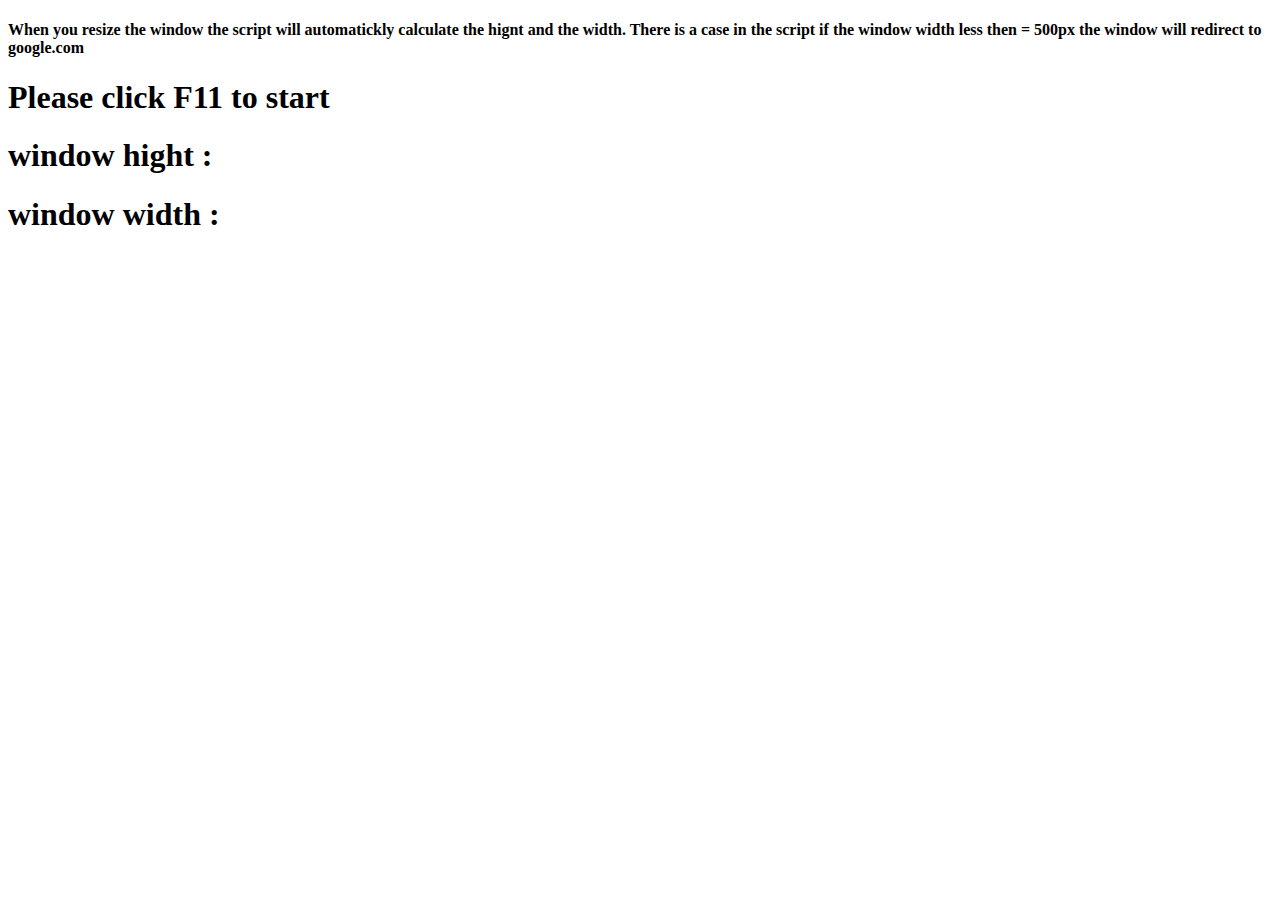
<file: index.html>
<!doctype html>
<html lang="en">

<head>
    <!-- Required meta tags -->
    <meta charset="utf-8">
    <meta name="viewport" content="width=device-width, initial-scale=1">

    <!-- Bootstrap CSS -->
    <link href="https://cdn.jsdelivr.net/npm/bootstrap@5.0.2/dist/css/bootstrap.min.css" rel="stylesheet"
        integrity="sha384-EVSTQN3/azprG1Anm3QDgpJLIm9Nao0Yz1ztcQTwFspd3yD65VohhpuuCOmLASjC" crossorigin="anonymous">

    <title>Hello, world!</title>
</head>

<body onresize="wer()">
    <div class="container my-4">
           <h4>When you resize the window the script will automatickly calculate the hignt and the width. There is a case in the script if the window width less then = 500px the window will redirect to google.com</h4>
    <h1>Please click F11 to start</h1>
    <h1 id="w1">window hight :</h1>
    <h1 id="w2">window width :</h1>
    </div>
 

    <script>
        var a
        var b

        function wer() {
            a = window.innerHeight
            b = window.innerWidth

           
            if (b <= 500) {
                window.location.href = "https://google.com/"
            } else {
                document.querySelector("#w1").innerHTML ="window hight : " + a + " px"
                document.querySelector("#w2").innerHTML ="window width : " + b + " px"
            }
        }
    </script>

</body>

</html>
</file>
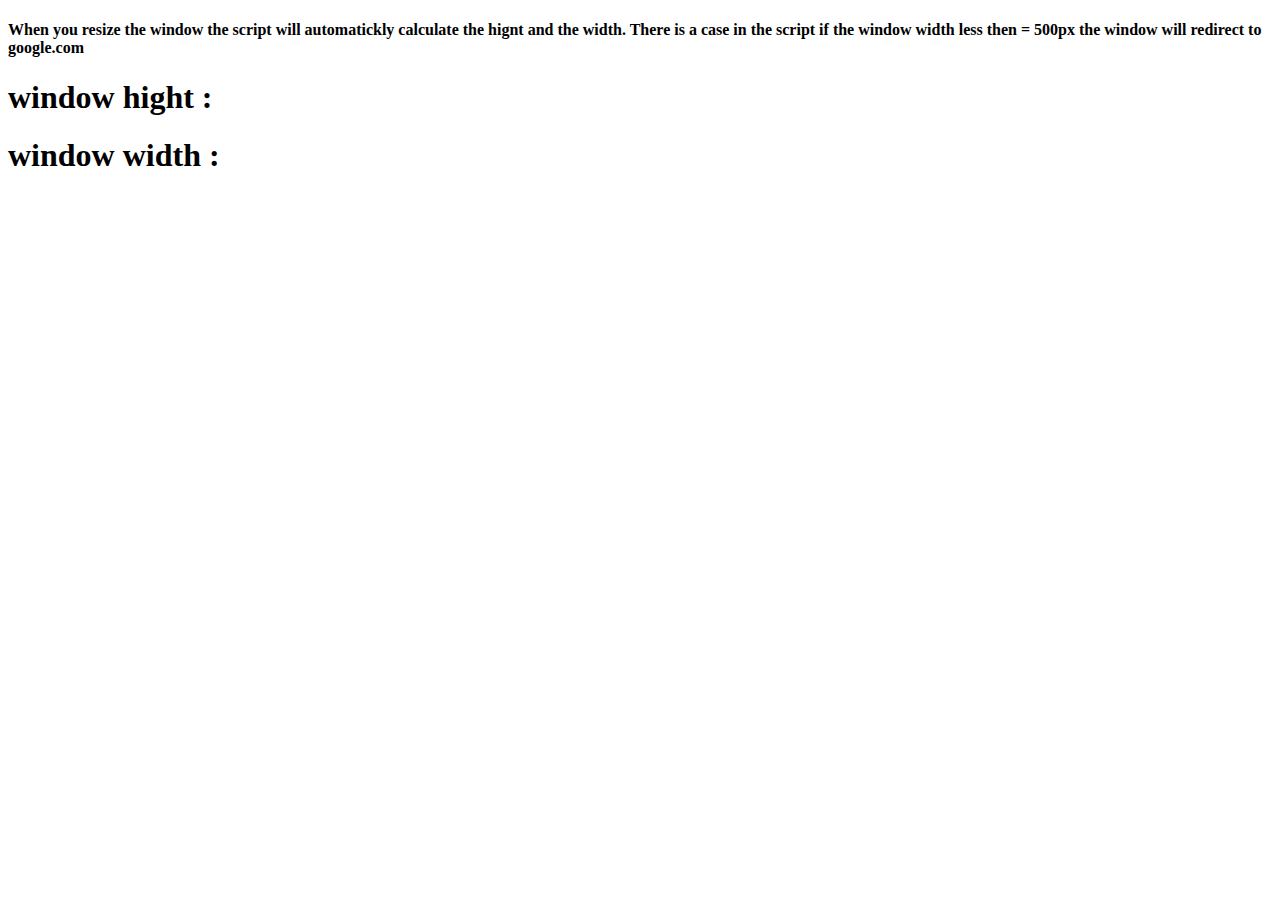
<file: window.html>
<!doctype html>
<html lang="en">

<head>
    <!-- Required meta tags -->
    <meta charset="utf-8">
    <meta name="viewport" content="width=device-width, initial-scale=1">

    <!-- Bootstrap CSS -->
    <link href="https://cdn.jsdelivr.net/npm/bootstrap@5.0.2/dist/css/bootstrap.min.css" rel="stylesheet"
        integrity="sha384-EVSTQN3/azprG1Anm3QDgpJLIm9Nao0Yz1ztcQTwFspd3yD65VohhpuuCOmLASjC" crossorigin="anonymous">

    <title>Hello, world!</title>
</head>

<body onresize="wer()">
    <div class="container my-4">
           <h4>When you resize the window the script will automatickly calculate the hignt and the width. There is a case in the script if the window width less then = 500px the window will redirect to google.com</h4>
    <h1 id="w1">window hight :</h1>
    <h1 id="w2">window width :</h1>
    </div>
 

    <script>
        var a
        var b

        function wer() {
            a = window.innerHeight
            b = window.innerWidth

           
            if (b <= 500) {
                window.location.href = "https://google.com/"
            } else {
                document.querySelector("#w1").innerHTML ="window hight : " + a + " px"
                document.querySelector("#w2").innerHTML ="window width : " + b + " px"
            }
        }
    </script>

</body>

</html>
</file>
